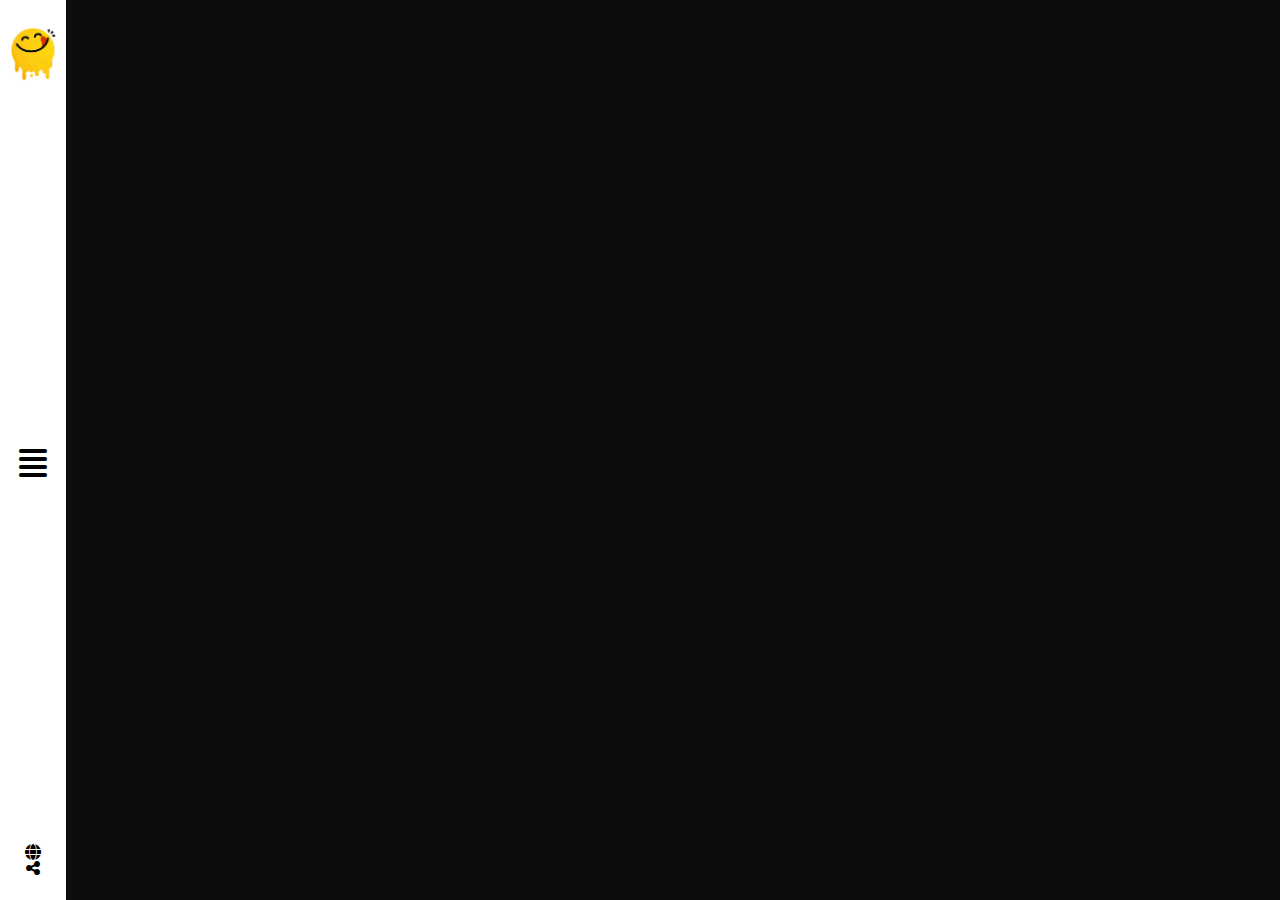
<file: meals_js/index.html>
<html>
    <head>
        <link rel="stylesheet" href="css/bootstrap.min.css">
        <link rel="stylesheet" href="css/all.min.css">
        <link rel="stylesheet" href="css/sidebar.css">
    </head>
    <body>
       
      
        <div class="side-nav-menu min-vh-100 position-fixed d-flex top-0">
            <div class="nav-tab  d-flex flex-column justify-content-between min-vh-100 p-4">
                <div class="links">
                    <ul class="list-unstyled overflow-hidden">
                        <a href="search.html">     <li onclick="closeSideNav()"  class="py-2 position-relative cursor-pointer">Search</li></a>
                        <li onclick="getCategories(); closeSideNav()" class="py-2 position-relative cursor-pointer">Categories</li>
                        <li onclick="getArea(); closeSideNav()" class="py-2 position-relative cursor-pointer">Area</li>
                        <li onclick="getIngredients(); closeSideNav()" class="py-2 position-relative cursor-pointer">Ingredients</li>
                        <li onclick="showContacts(); closeSideNav()" class="py-2 position-relative cursor-pointer">Contact Us</li>
                    </ul>
                </div>
                <div class="nav-footer">
                    <div class="icons">
                        <i class="fa-brands fa-facebook"></i>
                        <i class="fa-brands fa-twitter"></i>
                        <i class="fa-solid fa-globe"></i>
                    </div>
                    <div class="footer">
                        <p>Copyright Â© 2019 All Rights <br>Reserved.</p>
                    </div>
                </div>
            </div>
            <div class="nav-header d-flex flex-column justify-content-between py-4 text-center px-2 bg-white text-black">
                <img class="logo" src="pictures/logo.png" alt="" srcset="">
                <i class="fa-solid open-close-icon fa-align-justify fa-2x"></i>
                <div>
                    <i class="fa-solid fa-globe d-block"></i>
                    <i class="fa-solid fa-share-nodes"></i>
                </div>
            </div>
        </div>

      
         <script src="js/code.jquery.com_jquery-3.7.1.min.js"></script>
         <script src="js/bootstrap.bundle.min.js"></script>
         <script src="js/index.js"></script>
   
    </body>
</html>
</file>
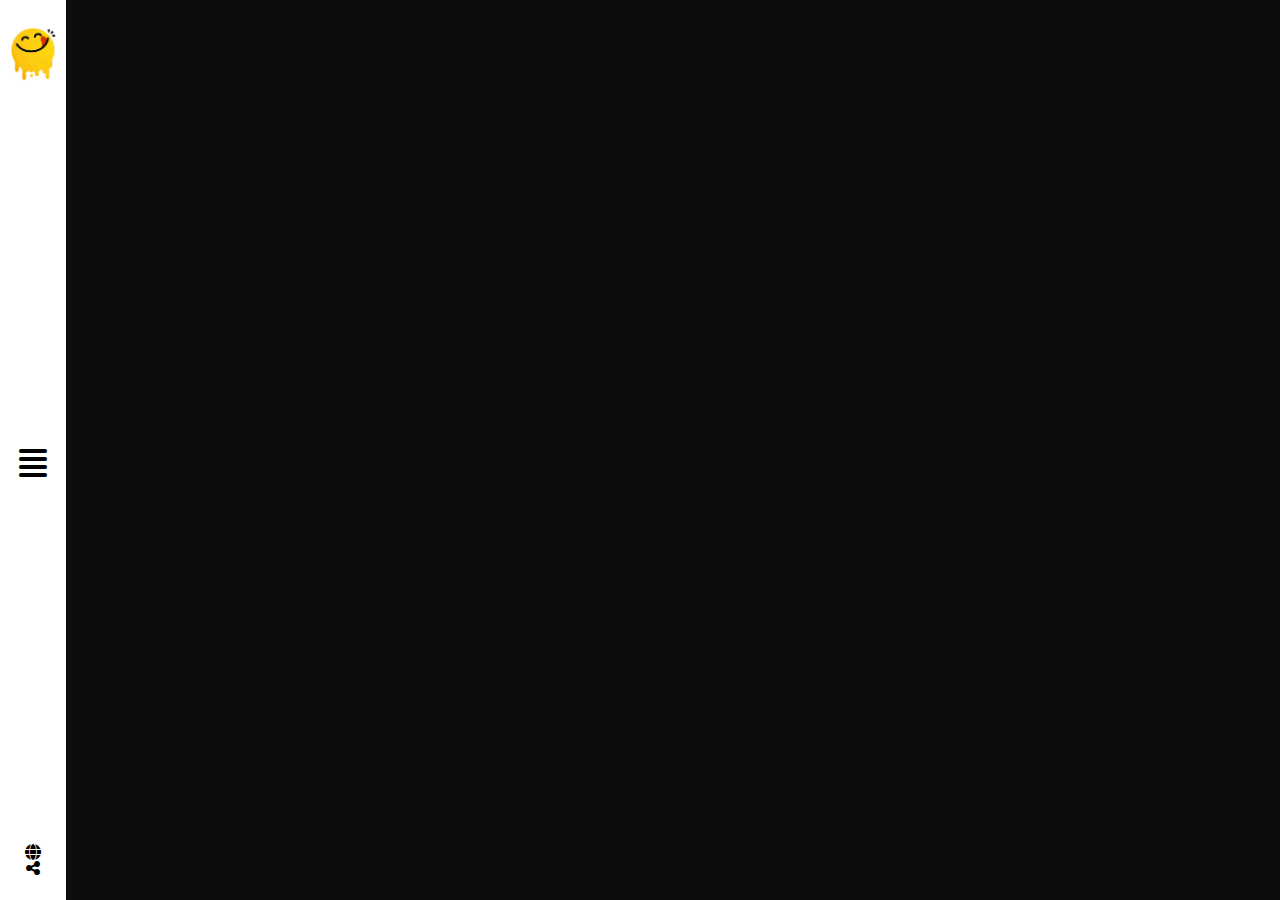
<file: meals_js/Categories.html>
<html>

<head>
    <link rel="stylesheet" href="css/bootstrap.min.css">
    <link rel="stylesheet" href="css/all.min.css">
    <link rel="stylesheet" href="css/Categories.css">
    <link rel="stylesheet" href="css/sidebar.css">
</head>

<body>
     <div class="loading-screen position-fixed top-0 start-0 end-0 bottom-0 bg-black justify-content-center align-items-center">
        <i class="fa fa-spinner fa-spin fa-5x"></i>
    </div>
    <!-- <div class="side-nav-menu min-vh-100 position-fixed d-flex top-0">
        <div class="nav-tab  d-flex flex-column justify-content-between min-vh-100 p-4">
            <div class="links">
                <ul class="list-unstyled overflow-hidden ">
                    <a href="search.html">     <li onclick="closeSideNav()"  class="py-2 position-relative cursor-pointer">Search</li></a>
                   <a href="Categories.html"> <li onclick=" closeSideNav()" class="py-2 position-relative cursor-pointer">Categories</li></a>
                   <a href="Area.html">                    <li onclick=" closeSideNav()" class="py-2 position-relative cursor-pointer">Area</li></a>
                   <a href="Ingredients.html"><li onclick=" closeSideNav()" class="py-2 position-relative cursor-pointer">Ingredients</li></a> 
                    <a href="contact.html">  <li onclick=" closeSideNav()" class="py-2 position-relative cursor-pointer">Contact Us</li></a>
                </ul>
            </div>
            <div class="nav-footer">
                <div class="icons ">
                    <i class="fa-brands fa-facebook"></i>
                    <i class="fa-brands fa-twitter"></i>
                    <i class="fa-solid fa-globe"></i>
                </div>
                <div class="footer">
                    <p>Copyright Â© 2019 All Rights <br>Reserved.</p>
                </div>
            </div>
        </div>
        <div class="nav-header d-flex flex-column justify-content-between py-4 text-center px-2 bg-white text-black">
            <img class="logo" src="pictures/logo.png" alt="" srcset="">
            <i class="fa-solid open-close-icon fa-align-justify fa-2x"></i>
            <div class="">
                <i class="fa-solid fa-globe d-block"></i>
                <i class="fa-solid fa-share-nodes"></i>
            </div>
        </div>
    </div>  -->
    
    <div class="side-nav-menu min-vh-100 position-fixed d-flex top-0">
        <div class="nav-tab  d-flex flex-column justify-content-between min-vh-100 p-4">
            <div class="links">
                <ul class="list-unstyled overflow-hidden ">
                    <a href="search.html">     <li onclick="closeSideNav()"  class="py-2 position-relative cursor-pointer">Search</li></a>
                   <a href="Categories.html"> <li onclick=" closeSideNav()" class="py-2 position-relative cursor-pointer">Categories</li></a>
                   <a href="Area.html">       <li onclick=" closeSideNav()" class="py-2 position-relative cursor-pointer">Area</li></a>
                   <a href="Ingredients.html"><li onclick=" closeSideNav()" class="py-2 position-relative cursor-pointer">Ingredients</li></a> 
                    <a href="contact.html">  <li onclick=" closeSideNav()" class="py-2 position-relative cursor-pointer">Contact Us</li></a>
                </ul>
            </div>
            <div class="nav-footer">
                <div class="icons ">
                    <i class="fa-brands fa-facebook"></i>
                    <i class="fa-brands fa-twitter"></i>
                    <i class="fa-solid fa-globe"></i>
                </div>
                <div class="footer">
                    <p>Copyright Â© 2019 All Rights <br>Reserved.</p>
                </div>
            </div>
        </div>
        <div class="nav-header d-flex flex-column justify-content-between py-4 text-center px-2 bg-white text-black">
            <img class="logo" src="pictures/logo.png" alt="" srcset="">
            <i class="fa-solid open-close-icon fa-align-justify fa-2x"></i>
            <div class="">
                <i class="fa-solid fa-globe d-block"></i>
                <i class="fa-solid fa-share-nodes"></i>
            </div>
        </div>
    </div>

    <div class="container" id="search_container">
        <div class="row" id="row">


        </div>
    </div>
   
    <script src="js/code.jquery.com_jquery-3.7.1.min.js"></script>
    <script src="js/bootstrap.bundle.min.js"></script>
    <script src="js/Categories.js"></script>
    <!-- <script src="js/index.js"></script> -->

</body>

</html>
</file>
<file: meals_js/css/sidebar.css>
body{
    background-color: #0D0D0D;
    color: #f9f6f6 !important;
    /* overflow: hidden; */

}

.nav-tab{

    background-color: #0D0D0D;
}

.logo{
    width: 50px;
}

i{
    cursor: pointer;
}

.meal-layer{
    width: 100%;
    height: 100%;
    background-color: #f9f6f6ca;
    top: 100%;
    transition: .5s;
}

.meal:hover .meal-layer{
    top: 0;
}

.side-nav-menu{
    z-index: 99;
}

.cursor-pointer{
    cursor: pointer;
}

.alert{
    width: fit-content;
}

.loading-screen{
    z-index: 999;
    display: flex;
}

.inner-loading-screen{
    position: absolute;
    z-index: 9;
    background-color: #0D0D0D;
    display: flex;
    color: white !important;
}
a{
    color: white !important;
}
</file>
<file: meals_js/css/Categories.css>
body{
    color: #f9f6f6 !important;
    background-color: black;
  
   
}
#serImg{
    border-radius: 2%;
}
#search_container{
    position: relative;
    margin-top: 4%;
    overflow: hidden;
}
#se{
   position:relative;
   overflow: hidden;
   margin-top: 2%;
   cursor: pointer;
}
.layerName{
position: absolute;
top: 100%;
background-color: rgba(201, 225, 225,.7);
color: black;
height: 100%;
border-radius: 2%;
width: 93%;
transition: 1s;

}
#se:hover .layerName{
    top: 0%;
    
}
.namee{
    position: absolute;
    top: 60%;
    left: 19%;
   
    font-size: 50px; 
}
.tags{
    height: 35px;
    background-color: #b6effb;
    color: black;
    text-align: center;
    padding: 5px;
}
a{
 text-decoration: none;
 color: white;
}
.nameee{
    margin-top: 30%;
}
</file>
